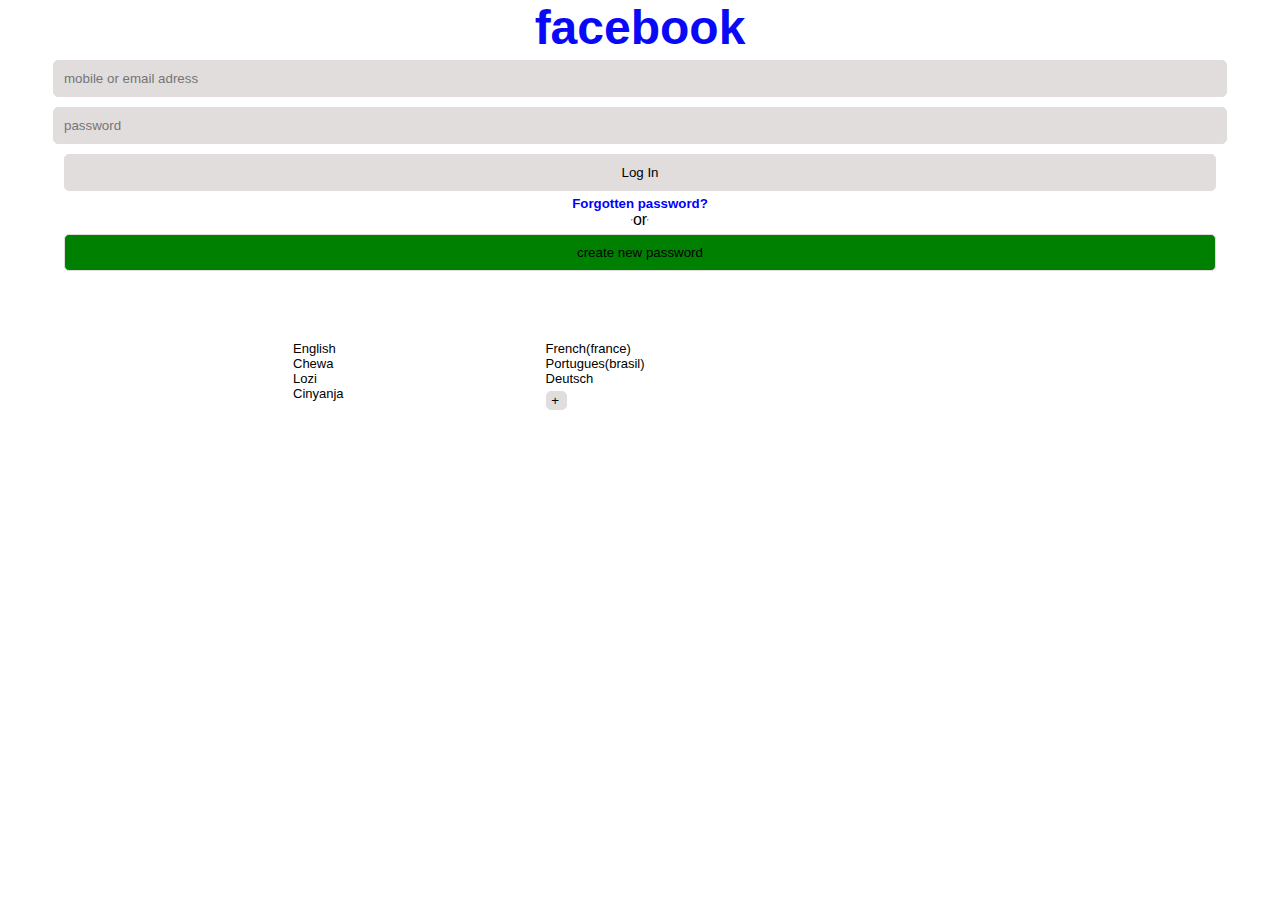
<file: index.html>
<!DOCTYPE html>
<html class="no-js" lang="en-US">

<head>
    <meta charset="UTF-8" />
    <meta name="viewport" content="width=device-width, initial-scale=1.0" />
    <meta http-equiv="X-UA-Compatible" content="IE=edge">
    <link rel="pingback" href="https: //domainname.com/xmlrpc.php" />
    <title>Demo</title>
    <link rel="stylesheet" href="./main.css">

    <body>
        <h2>facebook</h2>

        <form class="form">
            <input type="email" placeholder="mobile or email adress">
            <input type="password" placeholder="password">
            <input type="button" value="Log In">
            <h5 style="color: blue;"> Forgotten password?
            </h5>
            <div class="hr">
                <hr> or
                <hr>
            </div>
        </form>
        <div>
            <input type="button" value="create new password" class="create">
        </div>

        <footer>
            <ul>
                <li>English</li>
                <li>Chewa</li>
                <li>Lozi</li>
                <li>Cinyanja</li>
            </ul>
            <ol>
                <li>French(france)</li>
                <li>Portugues(brasil)</li>
                <li>Deutsch</li>
                <input type="button " value=" +" class="add ">
                </li>
                <li></li>
            </ol>
        </footer>
    </body>

</html>
</file>
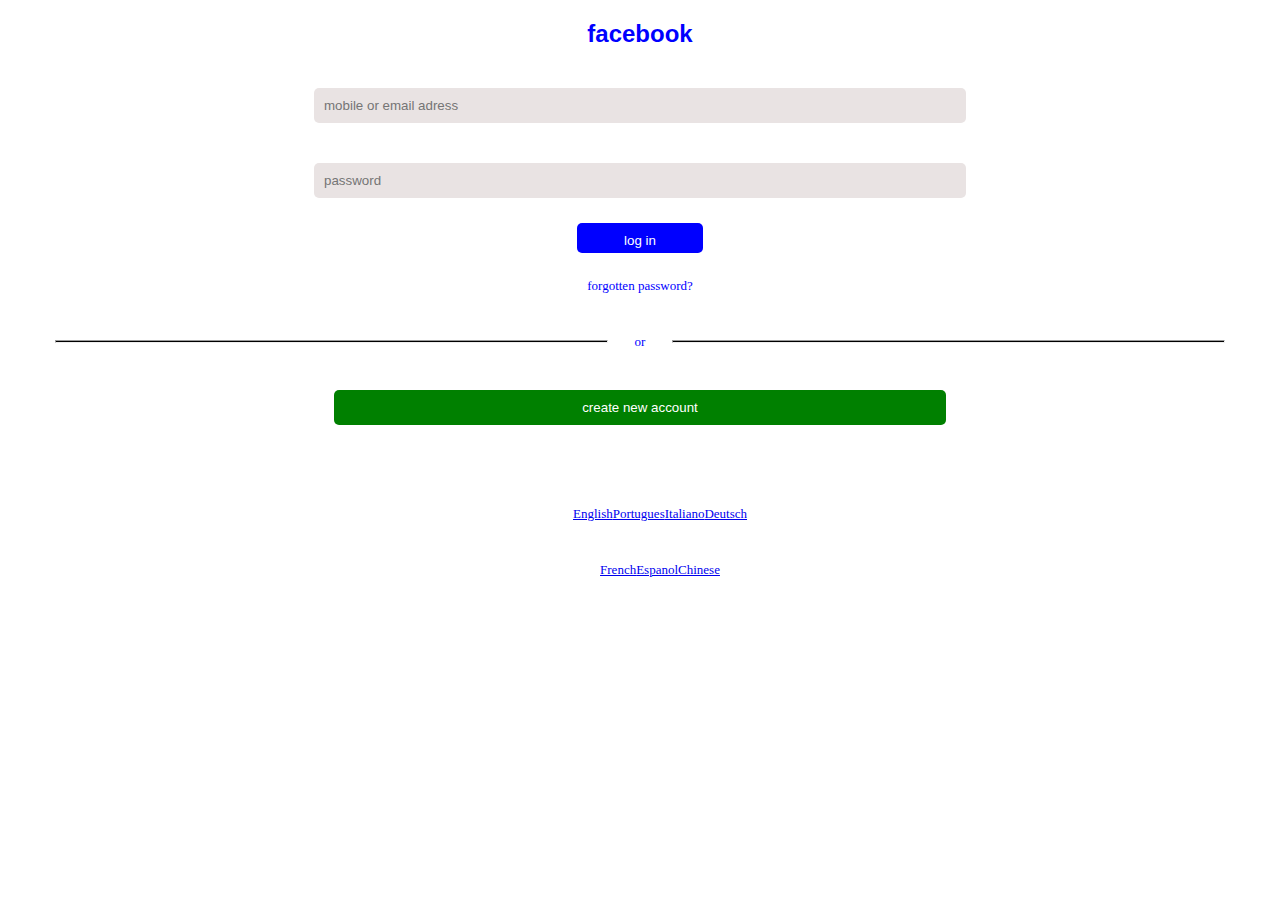
<file: f.html>
<!DOCTYPE html>
<html class="no-js" lang="en-US">

<head>
    <meta charset="UTF-8" />
    <meta name="viewport" content="width=device-width, initial-scale=1.0" />
    <meta http-equiv="X-UA-Compatible" content="IE=edge">
    <link rel="pingback" href="https: //domainname.com/xmlrpc.php" />
    <title>Demo</title>
    <link rel="stylesheet" href="./grid.css">
</head>

<body>
    <h2>facebook</h2>
    <section class="learn">
        <input type="email" placeholder="mobile or email adress">
        <input type="password" placeholder="password">
        <input type="button" value="log in">
    </section>
    <div>
        forgotten password?
    </div>
    <div id="main-roy">
        <hr> or
        <hr>
    </div>
    <div id="main-royd">
        <input id="roy" type="button" value="create new account">
    </div>
    <section class="main-footer ">
        <ul class="footer-del ">
            <div id="footer-dd ">
                <li>
                    <a href=" ">English</a>
                </li>
                <li>
                    <a href=" ">Portugues</a>
                </li>
                <li>
                    <a href=" ">Italiano</a>
                </li>
                <li>
                    <a href=" ">Deutsch</a>
                </li>
            </div>
            <div id="footer-d ">
                <li>
                    <a href=" ">French</a>
                </li>
                <li>
                    <a href=" ">Espanol</a>
                </li>
                <li>
                    <a href=" "> Chinese</a>
                </li>
            </div>
        </ul>
    </section>
</body>

</html>
</file>
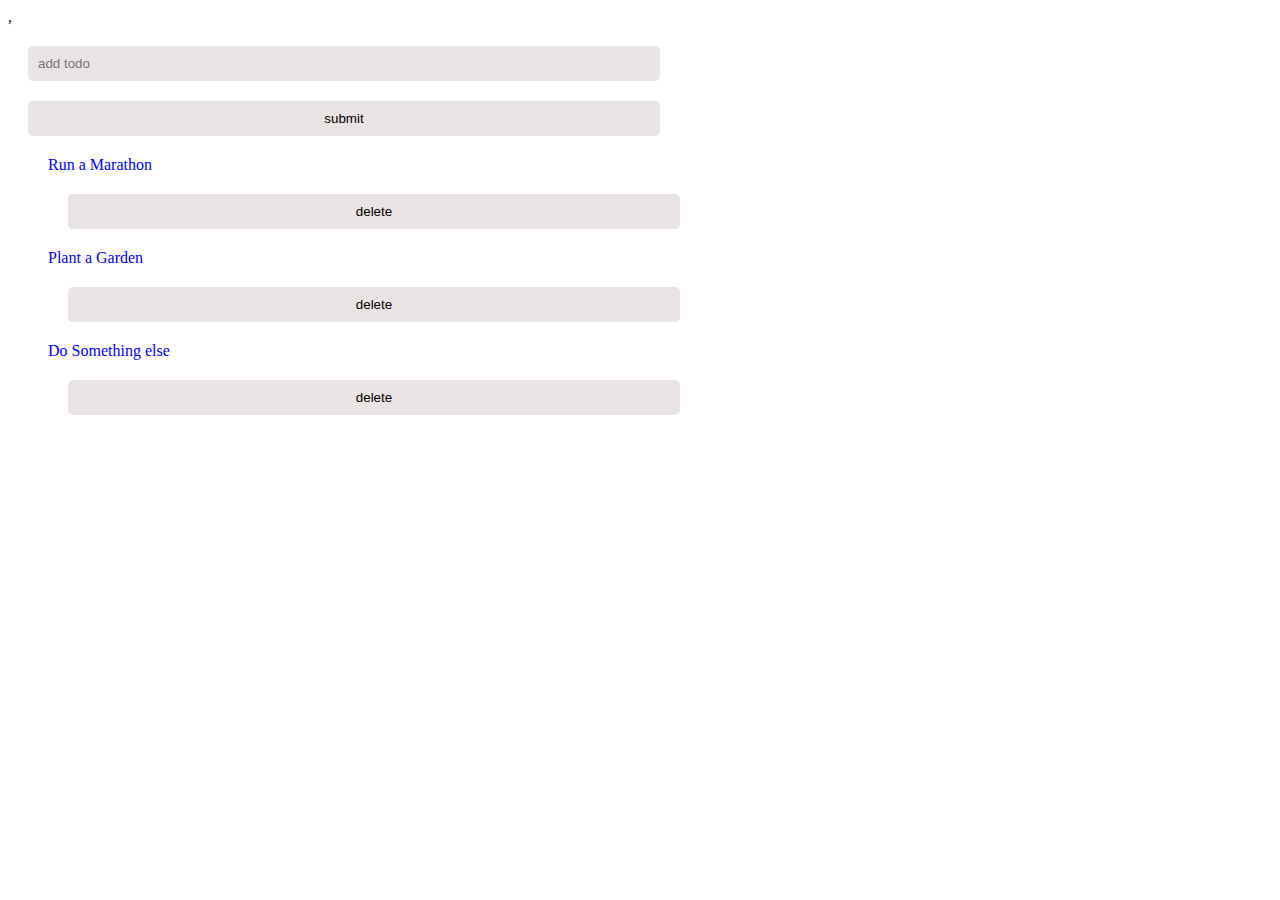
<file: y.html>
,
<html>

<head>
    <title>assignment</title>
    <link rel="stylesheet" href="./grid.css">
</head>

<form action="">
    <input type="text" placeholder="add todo" id="">
    <input type="button" value="submit">
    <ul>
        <li>
            Run a Marathon <input type="button" value="delete">
        </li>

        <li>
            Plant a Garden
            <input type="button" value="delete"></li>
        <li>
            Do Something else
            <input type="button" value="delete"></li>
    </ul>
</form>

</html>
</file>
<file: main.css>
* {
     margin: 0;
     padding: 0;
     font-family: sans-serif;
 }
 
 h2 {
     color: rgb(9, 9, 248);
     display: flex;
     flex-direction: column;
     align-items: center;
     font-family: 'Segoe UI', Tahoma, Geneva, Verdana, sans-serif;
     font-size: 300%;
 }
 
 .form {
     margin: auto;
     display: flex;
     flex-direction: column;
     justify-content: center;
     align-items: center;
     border-radius: 10px;
 }
 
 input {
     padding: 10px;
     margin: 5px 0 5px 0;
     width: 90%;
     border-radius: 5px;
     border: 1px solid rgb(226, 221, 221);
     background-color: rgb(226, 221, 221);
 }
 
 div {
     display: flex;
     justify-content: center;
     align-items: center;
     border: none;
     text-align: center;
 }
 
 .hr {
     display: flex;
     justify-content: center;
     align-items: center;
     flex-direction: row;
     justify-content: row;
 }
 
 .create {
     background-color: green;
 }
 
 ul {
     display: flex;
     flex-direction: column;
     justify-content: column;
     align-items: flex-start;
     margin: 1px;
     padding: 0px 100px 0px 100px;
     list-style: none;
 }
 
 ol {
     display: flex;
     flex-direction: column;
     align-items: flex-start;
     margin: 1px;
     padding: 0px 100px 0px 100px;
     ;
     list-style: none;
 }
 
 footer {
     display: flex;
     flex-direction: row;
     font-size: 13px;
     padding: 0% 10% 0% 10%;
     margin: 5%;
 }
 
 .add {
     padding: 1px;
     width: 17px;
 }
</file>
<file: grid.css>
.learn {
    display: flex;
    justify-content: centr;
    align-items: center;
    flex-direction: column;
    grid-template-columns: 1fr, 1fr;
    margin-top: 2px;
}

input {
    display: flex;
    flex-direction: column;
    margin: 20px;
    background-color: rgb(233, 227, 227);
    border: 10px;
    border-radius: 5px;
    padding: 10px;
    width: 50%;
}

input:nth-child(3) {
    display: inline;
    text-align: center;
    color: white;
    background-color: blue;
    width: 10%;
    height: 30px;
    padding: 10px;
    margin: 5px;
}

h2 {
    display: flex;
    justify-content: center;
    color: blue;
    font-family: Verdana, Geneva, Tahoma, sans-serif;
    margin-top: 20px;
}

div {
    display: flex;
    justify-content: center;
    color: blue;
    font-family: verdana;
    font-size: small;
    padding: 20px;
    margin-bottom: 0;
}

.main-roy {
    margin-bottom: 0px;
}

hr {
    background-color: black;
    width: 45%;
}

.main-footer {
    /* border-top: 1px solid gray; */
    padding: 5px;
}

ul {
    list-style-type: none;
    display: flex;
    flex-direction: column;
    color: blue
}

#footer-dd {
    align-items: flex-start;
}

#roy {
    color: white;
    background-color: green;
    text-align: center;
    margin-top: 0%;
    padding-left: 15%;
    padding-right: 15%;
}
</file>
